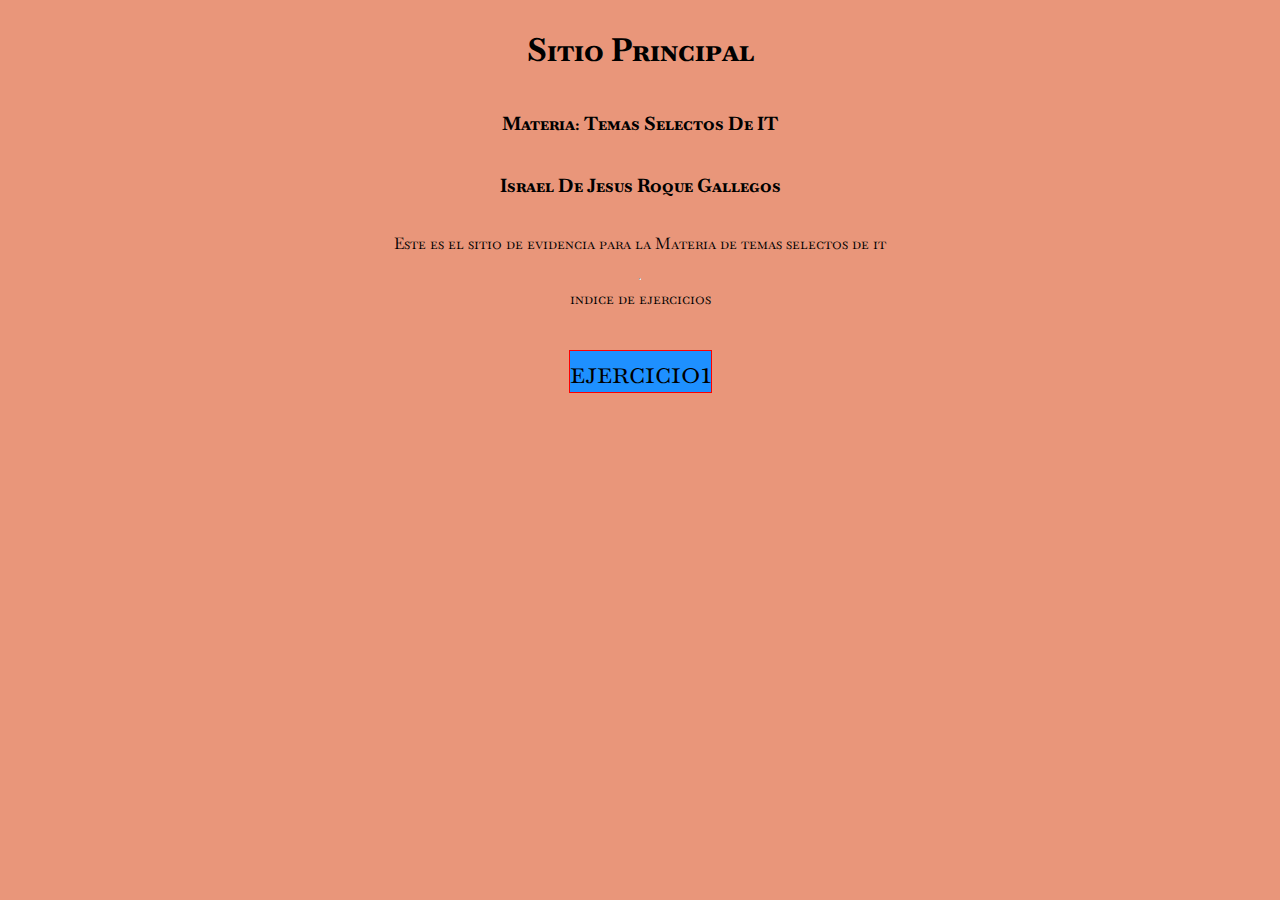
<file: index.html>
<!DOCTYPE html>
<html lang="en">
<head>
    <meta charset="UTF-8">
    <meta name="viewport" content="width=device-width, initial-scale=1.0">
    <title>Temas Selectos</title>
    <link href="css/temasselectos.css" rel="stylesheet" / >

</head>
<body>
    <h1>Sitio Principal</h1>
    <h3>Materia: Temas Selectos De IT</h3>
    <H3>Israel De Jesus Roque Gallegos</H3>
    <p>Este es el sitio de evidencia para la Materia de 
        temas selectos de it
    </p>
    <hr/>
    <b>indice de ejercicios</b>
    <br>
    <a href="ejercicio1.html">ejercicio1</a>
</body>
</html>
</file>
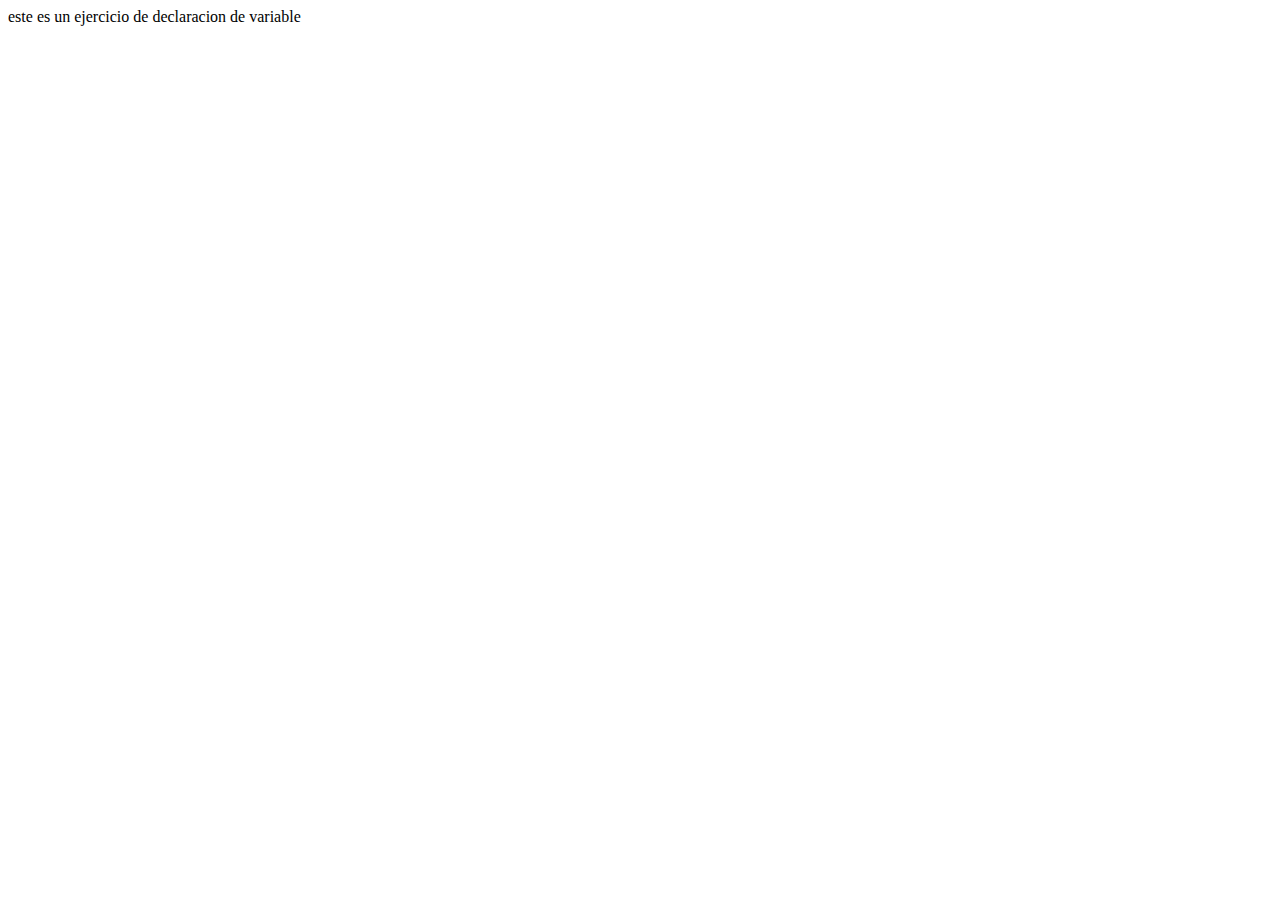
<file: ejercicio1.html>
<!DOCTYPE html>
<html lang="en">
<head>
    <meta charset="UTF-8">
    <meta name="viewport" content="width=device-width, initial-scale=1.0">
    <title>ejercicio1 </title>
</head>
<body>
    <script>
        var nombre;
        nombre ="Israel Roque";
        console.log ("el vaor de la variables es"+ nombre);
        nombre=8;
        console.log(nombre);

             var preferencia="pizza";
             if (true){
                let preferencia ="tacos";
                console.log("preferencia local" + preferencia);
             }
 
             console.log("preferencia global"+ preferencia);

             const pi=3.1416;

             
               document.write("este es un ejercicio de declaracion de variable");
    </script>

</body>
</html>
</file>
<file: css/temasselectos.css>
@import url('https://fonts.googleapis.com/css2?family=Baskervville+SC&display=swap');


body
 {
    font-family: "Baskervville SC", serif;
    font-weight: 300;
    font-style: normal;
    display: flex;
    align-items: center;
    justify-content: center;
    flex-direction: column;
    background-color: darksalmon;
  }
  
a{
    text-decoration: none;
    border: 1px solid red;
    margin: 20px;
    padding: 30 px;
    background-color: dodgerblue;
    color: black;
    font-size: 2rem;
}
</file>
